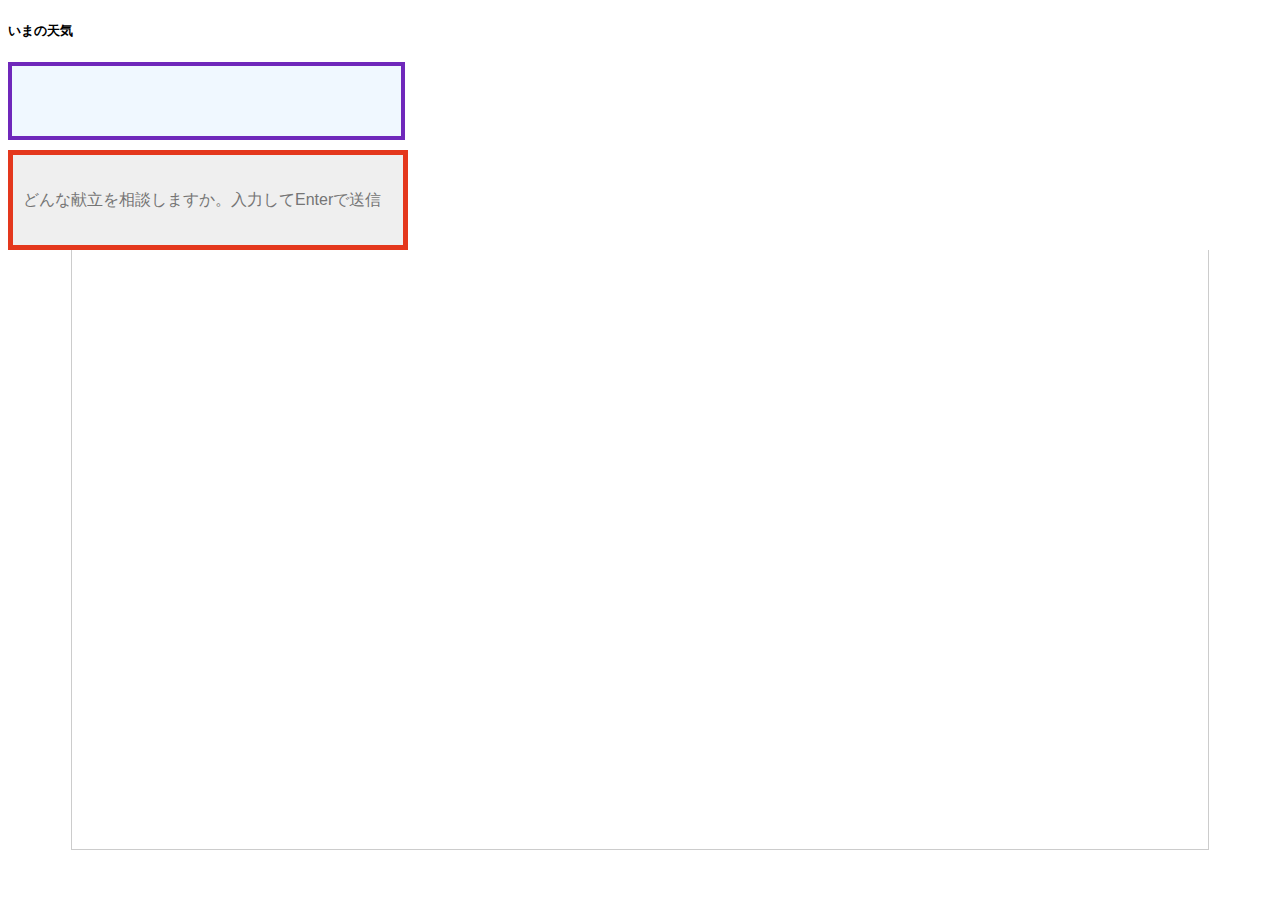
<file: weather.html>
<!DOCTYPE html>
<html lang="ja">
<head>
    <meta charset="UTF-8">
    <meta http-equiv="X-UA-Compatible" content="IE=edge">
    <meta name="viewport" content="width=device-width, initial-scale=1.0">
    <title>Weather </title>
    <link rel="stylesheet" href="css/style.css" />
    <style>
        #view{
            padding: 5px;
            border: 4px solid #6f28bb;
            width: 30%;
            background-color: aliceblue;
            height:60px;
            overflow: auto;
        }
        img{
            width:50px;
        }
        #view>div{
            border-bottom: 1px dotted #3838ab;
            font-size:medium;
        }
        .bold{
            font-weight: bold;
        }
        h2{
            font-size:x-large;
            color:#f1071e;
        }
        .assistant-message {
        color: blue;
        width: 300px; /* 幅を指定 */
        /* display: inline-block; 幅が適用されるようにインラインブロックに設定 */
        /* word-wrap: break-word; 必要に応じて単語の途中でも折り返し */
    }
    </style>
</head>
<body>
    <div text-align: left;>
        <h5>
           <span id="area"></span> いまの天気
        </h5>
        <div id="view"></div>
    </div>

    <form id="chat-form" autocomplete="off">
      <input type="text" id="chat-input" 
      style="margin-top: 10px; width: 400px; height: 100px; border-color:#e22407e7; border-width: 5px;" 
      placeholder="どんな献立を相談しますか。入力してEnterで送信" />
      <div id="chat-window" >
        <pre id="chat-history"></pre>
      </div>
    </form>
    
  </body>
  
  </html>
  <script>
    const chatWindow = document.getElementById('chat-window');
    function scrollChatWindow() {
      const chatWindowHeight = chatWindow.clientHeight;
      const chatWindowScrollHeight = chatWindow.scrollHeight;
      const chatWindowTextHeight = chatWindowScrollHeight - chatWindow.scrollTop;
      if (chatWindowTextHeight > chatWindowHeight) {
        chatWindow.scrollTop = chatWindowScrollHeight;
      }
    }
  
    // MutationObserverでDOMの変化を監視
  const observer = new MutationObserver((mutations) => {
    mutations.forEach((mutation) => {
      if (mutation.type === 'childList') {
        scrollChatWindow(); // DOMに新しい要素が追加されたらスクロール
      }
    });
  });
  
  // 監視する対象とオプションの設定
  observer.observe(chatWindow, { childList: true, subtree: true });
  
  </script>
  <script src="https://ajax.googleapis.com/ajax/libs/jquery/3.6.1/jquery.min.js"></script>
  <script>
    let messageHistory = [];
    async function appendAssistantResponse(assistantMessage) {
    messageHistory.push({ 'role': 'assistant', 'content': assistantMessage });
  }
    $(document).ready(function(){
    
      //＝＝＝＝＝＝＝＝＝＝＝＝＝＝＝＝＝＝＝＝＝＝＝＝＝＝＝＝＝
      //MAP表示処理
      //＝＝＝＝＝＝＝＝＝＝＝＝＝＝＝＝＝＝＝＝＝＝＝＝＝＝＝＝＝
      const key   = "**********";  //***自分のKEYを！！！！！！！！！！！！！！！***
      const lat   = "35.713456";   //原宿の緯度
      const lon   = "139.663682";  //原宿の軽度
      const icon  = "http://openweathermap.org/img/wn/"; //ICONにアクセスするURL

      //グローバス変数として宣言
      window.temp = null;
      window.humidity = null;


      //＝＝＝＝＝＝＝＝＝＝＝＝＝＝＝＝＝＝＝＝＝＝＝＝＝＝＝＝＝
      //OpenWeatherAPI（天気情報を取得）5DAY/3hour
      //＝＝＝＝＝＝＝＝＝＝＝＝＝＝＝＝＝＝＝＝＝＝＝＝＝＝＝＝＝
      // const url = 'https://api.openweathermap.org/data/2.5/forecast?lat='+lat+'&lon='+lon+'&appid='+key+'&lang=ja';
      const url = 'https://api.openweathermap.org/data/2.5/weather?lat='+lat+'&lon='+lon+'&appid='+key+'&lang=ja';
      $.ajax({
          url:url,
          type:'get',
          cache:false,
          dataType:'json'


      }).done(function(data){
          // console.log(data.list[0].dt_txt); //オブジェクト変数を確認
          console.log(data); //オブジェクト変数を確認
         // 気温と湿度の表示
        window.temp = (data.main.temp - 273.15).toFixed(1); // ケルビンから摂氏に変換
        window.humidity = data.main.humidity;                     
          const html= `
              <div>
                  <div>気温：${window.temp}℃</div>
                  <div>湿度：${window.humidity}%</div>                  
              </div>    
          `;
      // 作成したhtml埋め込む
          $("#view").append(html);
      }).fail(function (jqXHR, textStatus, errorThrown) {
          console.error('AJAXリクエストエラー:', textStatus, errorThrown);

          //フォーム送信時に取得したデータを使ってchatGPTに問い合わせ
      });
  
    $('#chat-form').on('submit', async function (event) {
      event.preventDefault();
  
      //入力メッセージに気温と湿度を組み合わせる
      const userInput = $('#chat-input').val();
      const userMessage = `気温は ${window.temp}℃,湿度は ${window.humidity}%。この気温と湿度に合わせて${userInput}`;
      //メッセージを画面に表示
      $('#chat-history').append('<p class="you">' + userMessage + '</p>');
      messageHistory.push({ 'role': 'user', 'content': userMessage });
  
      const url = 'https://api.openai.com/v1/chat/completions';   
      const response = await fetch(url, {
        method: 'POST',
        headers: {
          'Content-Type': 'application/json',
          'Authorization': 'Bearer **********',
        },
        body: JSON.stringify({
          'model': 'gpt-3.5-turbo',
          'stream': true,
          'messages': messageHistory,
        }),
      });
  
      if (!response.ok) {
        console.error('Error:', await response.text());
        return;
      }
       else {
      console.log("レスポンス成功:", response);
      }
  
      $("#chat-input").val("");
      $("#chat-input").focus();
  
      const reader = response.body.getReader();
      const textDecoder = new TextDecoder();
      let buffer = '';
  
      while (true) {
        const { value, done } = await reader.read();
  
        if (done) {
          console.log("ストリーム終了");
          break;
        }
  
        buffer += textDecoder.decode(value, { stream: true });
        console.log("現在のバッファ:", buffer);
  
        while (true) {
          const newlineIndex = buffer.indexOf('\n');
          if (newlineIndex === -1) {
            break;
          }
  
          const line = buffer.slice(0, newlineIndex);
          buffer = buffer.slice(newlineIndex + 1);
  
          if (line.startsWith('data:')) {
              console.log("現在の行:", line);
  
            if (line.includes('[DONE]')) {
              $('#chat-history').append('<hr>');
              $('#chat-history').append('<br>');
              console.log("レスポンスが完了しました");
              return;
            }
  
            const jsonData = JSON.parse(line.slice(5));
            console.log("JSONデータ:", jsonData);
  
            if (jsonData.choices && jsonData.choices[0].delta && jsonData.choices[0].delta.content) {
              const assistantMessage = jsonData.choices[0].delta.content;
              // $('#chat-history').append('' + assistantMessage + '');
              // $('#chat-history').append('<span class="assistant-message">'
                //  + assistantMessage + '</span>');
                // 
            
              $('#chat-history').append('<span class="assistant-message">' + assistantMessage + '</span>');


              // await appendAssistantResponse(assistantMessage);
              console.log("アシスタントのメッセージ:", assistantMessage);
            }
          }
        }
      }
    });
  });
  </script>
  
</html>
</file>
<file: css/style.css>
/* body { 
	text-align:center;
    align-items: center;
    min-height: 100vh;
    margin: 0;
    font-family: sans-serif;
}*/
#chat-window {
	margin:0px auto 15px auto;
	text-align:left;
    width: 90%;
    height: 600px;
    border: 1px solid #ccc;
    border-top: none;
    overflow-y: auto;
    padding: 10px;
    box-sizing:border-box;
}
#chat-history {
	white-space: pre-wrap;
    max-height: 760px;
    box-sizing:border-box;
    line-height:1.5em;
    font-size:12pt;
}
#chat-history hr {
	border-top: 1px dashed #8c8b8b;
}
#chat-input {
	background-color:#efefef;
    width: 90%;
    height: 60px;
    border: 1px solid #ccc;
    outline: none;
    margin-top: 30px;
    padding: 10px;
    box-sizing:border-box;
    font-size: 16px; 
    max-height: 100%; 
}
.you {
	color:#FF6600;
	margin:10px 0;
	padding:0px;
    border: 2px solid purple;
    border-radius: 5px;
    display: inline-block; /* 要素の幅がテキストに合わせて調整される */
}
</file>
